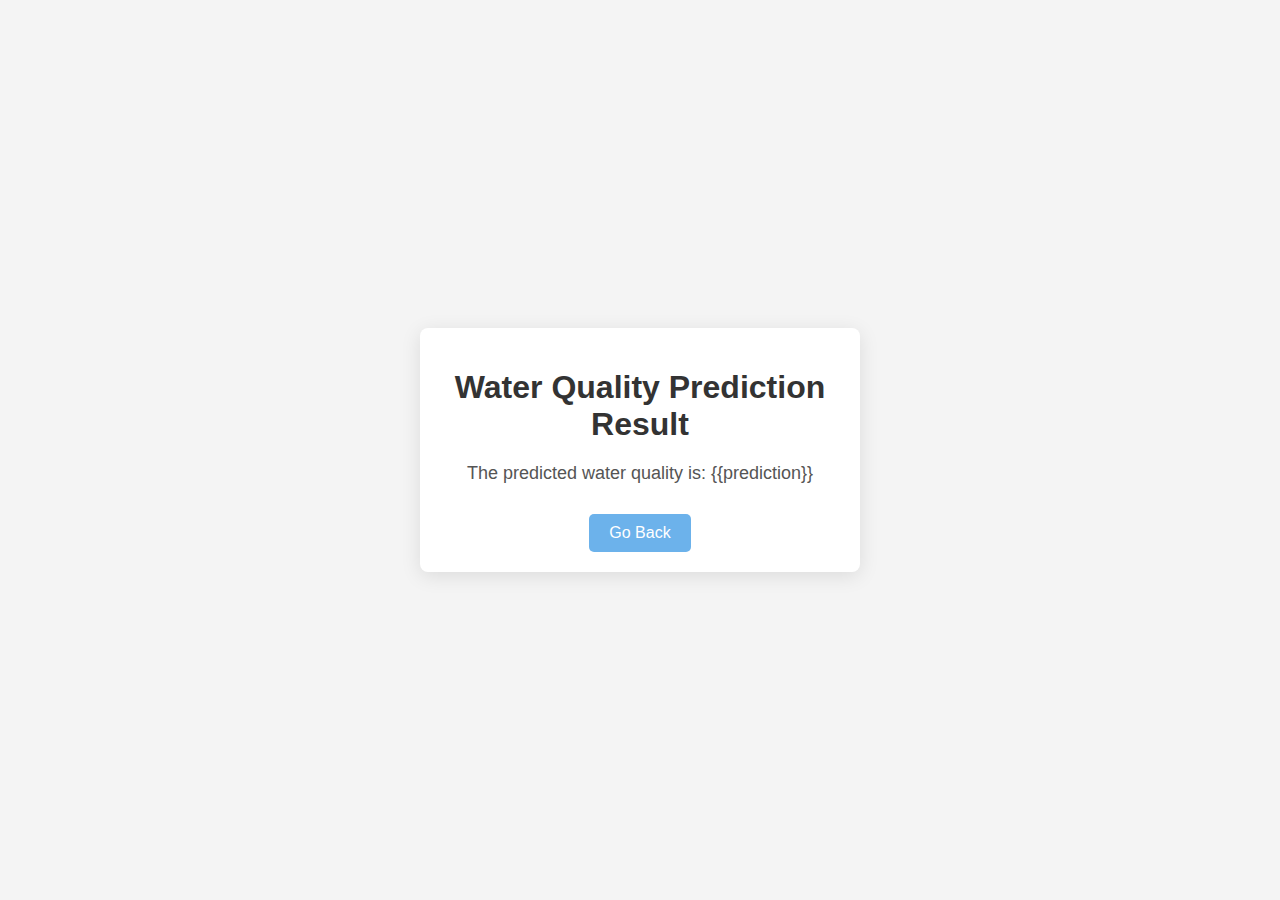
<file: final-project/templates/result.html>
<!DOCTYPE html>
<html lang="en">

<head>
    <meta charset="UTF-8">
    <meta name="viewport" content="width=device-width, initial-scale=1.0">
    <title>Water Quality Prediction Result</title>
    <style>
        body {
            font-family: 'Arial', sans-serif;
            background-color: #f4f4f4;
            margin: 0;
            padding: 0;
            display: flex;
            align-items: center;
            justify-content: center;
            height: 100vh;
            text-align: center;
        }

        .container {
            max-width: 400px;
            background-color: #fff;
            padding: 20px;
            border-radius: 8px;
            box-shadow: 0 4px 20px rgba(0, 0, 0, 0.1);
        }

        h1 {
            color: #333;
            margin-bottom: 20px;
        }

        p {
            font-size: 18px;
            color: #555;
            margin-bottom: 30px;
        }

        a {
            display: inline-block;
            padding: 10px 20px;
            background-color: #6cb2eb;
            color: #fff;
            text-decoration: none;
            border-radius: 5px;
            transition: background-color 0.3s ease;
        }

        a:hover {
            background-color: #4c8dd8;
        }
    </style>
</head>

<body>
    <div class="container">
        <h1>Water Quality Prediction Result</h1>
        <p>The predicted water quality is: {{prediction}}</p>
        <a href="/">Go Back</a>
    </div>
</body>

</html>
</file>
